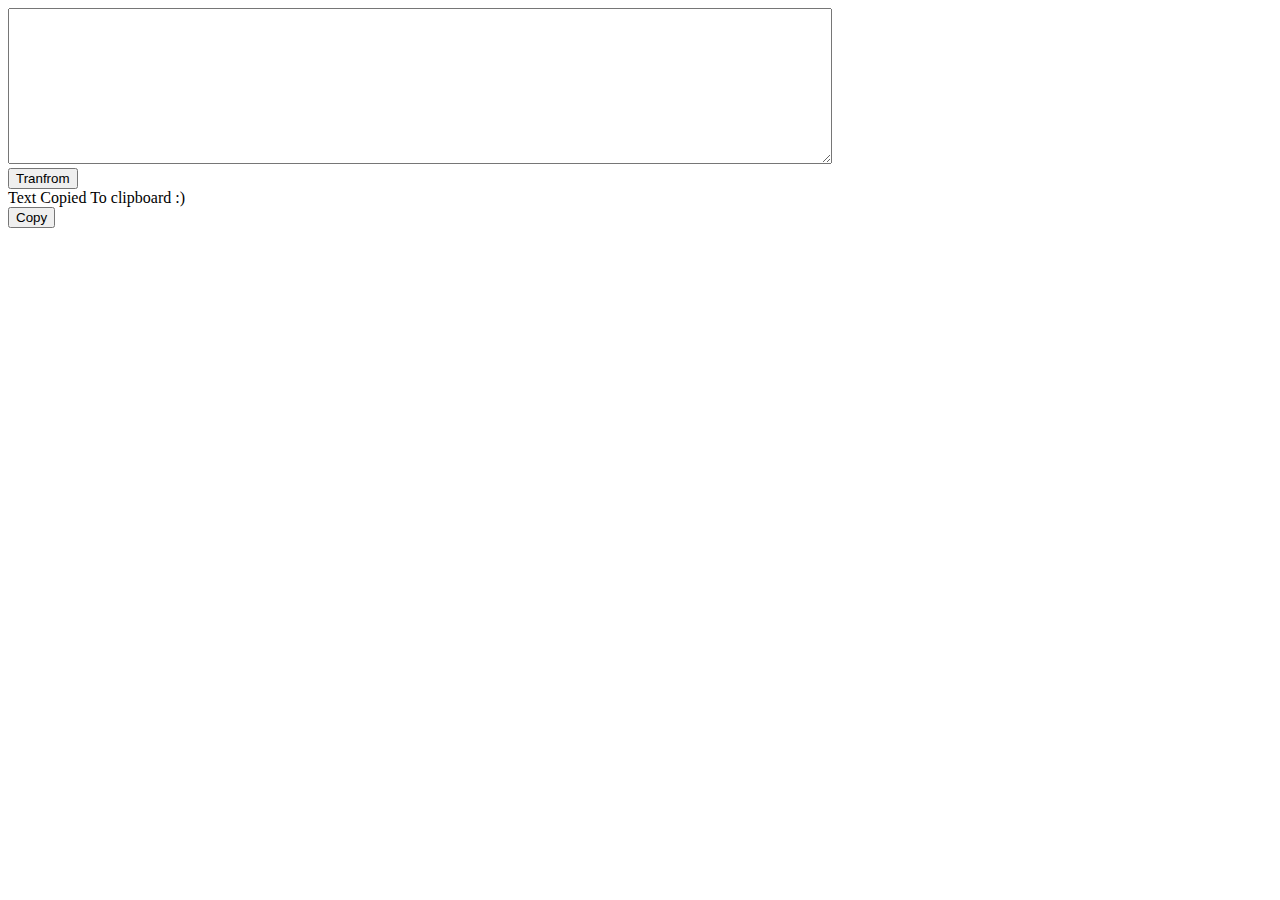
<file: admin/index.html>
<!DOCTYPE html>
<html lang="en">
  <head>
    <meta charset="utf-8" />
    <meta name="viewport" content="width=device-width, initial-scale=1" />
    <title>Bootstrap demo</title>
    <link
      href="https://cdn.jsdelivr.net/npm/bootstrap@5.2.3/dist/css/bootstrap.min.css"
      rel="stylesheet"
      integrity="sha384-rbsA2VBKQhggwzxH7pPCaAqO46MgnOM80zW1RWuH61DGLwZJEdK2Kadq2F9CUG65"
      crossorigin="anonymous"
    />
  </head>
  <body>
    <div class="container text-center my-2">
      <textarea id="textareas" cols="100" rows="10"></textarea>
      <br />
      <button type="button" class="btn btn-dark" onclick="topicObjMaker()">
        Tranfrom
      </button>
    </div>
    <div class="alert alert-primary d-none" id="alert" role="alert">
      Text Copied To clipboard :)
    </div>
    <div class="container position-relative my-5 border border-light p-2">
      <button
        onclick="copyHtml()"
        type="button"
        class="btn btn-primary position-absolute top-0 start-100 translate-middle"
      >
        Copy
      </button>

      <pre>
        <code id="fullCode">
            <span id="before-holder">
              
            </span>
            <span id="holder"></span>
            <span id="after-holder"></span>

      </code>
      </pre>
    </div>
    <script src="source.js"></script>
    <script
      src="https://cdn.jsdelivr.net/npm/bootstrap@5.2.3/dist/js/bootstrap.bundle.min.js"
      integrity="sha384-kenU1KFdBIe4zVF0s0G1M5b4hcpxyD9F7jL+jjXkk+Q2h455rYXK/7HAuoJl+0I4"
      crossorigin="anonymous"
    ></script>
  </body>
</html>
</file>
